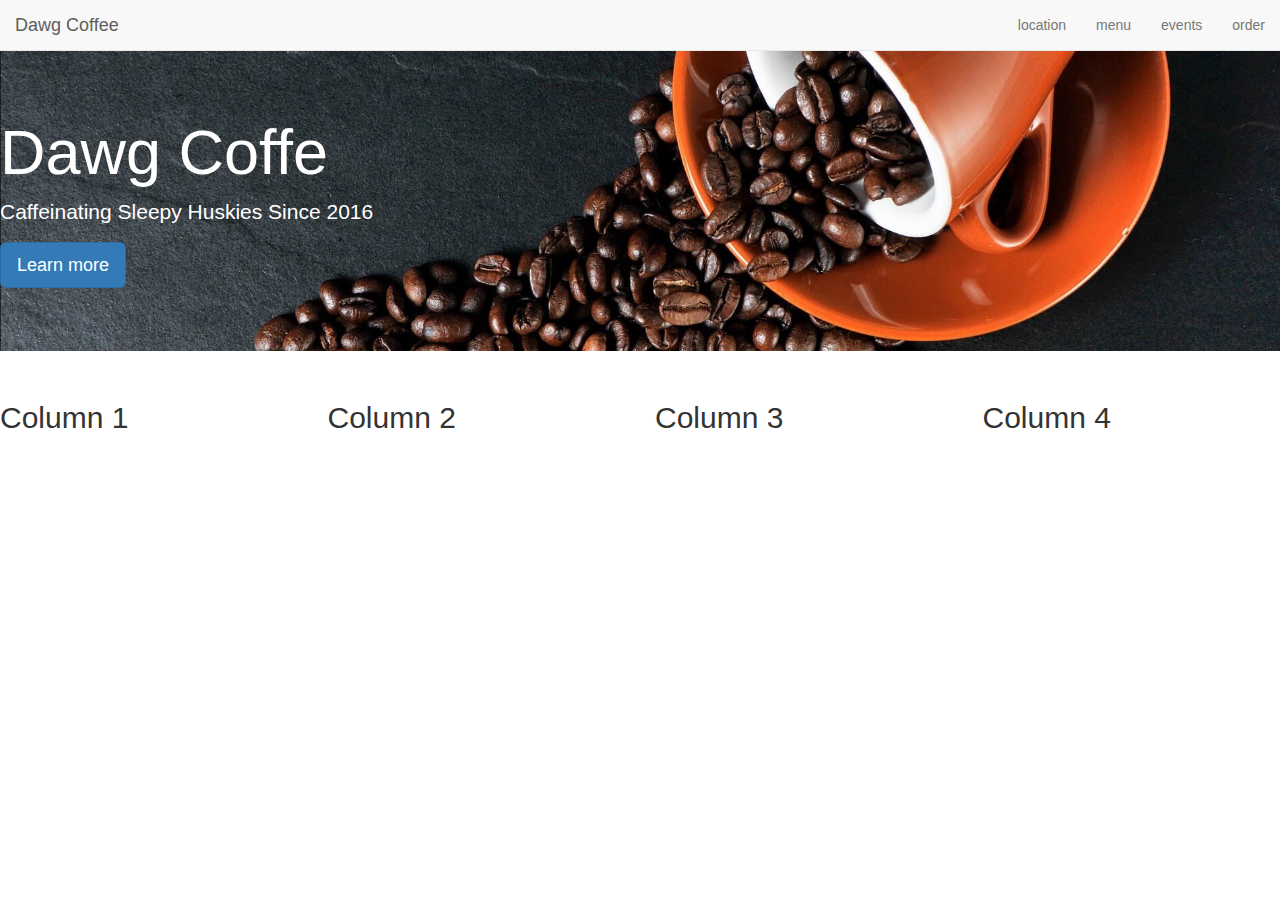
<file: bootstrap/index.html>
<!DOCTYPE html>
<html lang="en">
<head>
    <meta name="viewport" content="width=device-width, initial-scale=1.0">
    <meta charset="UTF-8">
    <title>Bootstrap Demo</title>

    <!--Bootstrap stylesheet CDN link from http://getbootstrap.com/getting-started/-->
    <link rel="stylesheet" href="https://maxcdn.bootstrapcdn.com/bootstrap/3.3.7/css/bootstrap.min.css" integrity="sha384-BVYiiSIFeK1dGmJRAkycuHAHRg32OmUcww7on3RYdg4Va+PmSTsz/K68vbdEjh4u" crossorigin="anonymous">

    <!--our stylesheet, in which we can override Bootstrap's styles where needed-->
    <link rel="stylesheet" href="css/main.css">

</head>
<body>
    <!--start of the responsive navigation bar-->
    <nav class="navbar navbar-default navbar-fixed-top">
        <!--container-fluid class adds a little padding, but doesn't constrain width-->
        <div class="container-fluid">
            <!--navbar header, which includes hamburger menu button and branding-->
            <div class="navbar-header">
                <!--hamburger menu button, shown only on narrow screens.
                `data-target` specifies a selector for the element containing the
                navigation links you want to hide/show when the button is clicked.
                `data-toggle` tells Bootstrap to toggle the `collapse` state,
                thereby hiding/showing the element selected by `data-target`.
                in this case, the selector is #site-nav-links, which selects
                the element with id="site-nav-links" (just like CSS selectors)
                -->
                <button type="button" 
                    class="navbar-toggle collapsed" 
                    data-target="#site-nav-links" 
                    data-toggle="collapse"  
                    aria-expanded="false">

                    <!--the hamburger icon itself, which Bootstrap creates
                    by stacking three bar icons on top of each other
                    the `sr-only` element is for screen readers-->
                    <span class="sr-only">toggle navigation</span>
                    <span class="icon-bar"></span>
                    <span class="icon-bar"></span>
                    <span class="icon-bar"></span>
                </button>
                <!--branding content, which always remains visible-->
                <a class="navbar-brand" href="#">
                    Dawg Coffee
                </a>
            </div>

            <!--navigation links, which are always visible on wide sceens,
            but go into a drop-down menu on narrow screens-->
            <div class="collapse navbar-collapse" id="site-nav-links">
                <!--the `navbar-right` class makes the links right-aligned on desktop-->
                <ul class="nav navbar-nav navbar-right">
                    <li><a href="#location">location</a></li>
                    <li><a href="#menu">menu</a></li>
                    <li><a href="#events">events</a></li>
                    <li><a href="#order">order</a></li>
                </ul>
            </div>
        
        </div> <!--end of .container-fluid-->
    </nav>

    <!--rest of the page content goes here-->
    <header class="jumbotron">
        <div class="contianer">
            <h1>Dawg Coffe</h1>
            <p>Caffeinating Sleepy Huskies Since 2016</p>
            <p><a class="btn btn-primary btn-lg" href="#" role="button">Learn more</a></p>
        </div>
    </header>

    <section>
        <div class="contianer">
            <div class="row">
                <div class="col-sm-6 col-md-3">
                    <h2>Column 1</h2>
                </div>
                <div class="col-sm-6 col-md-3">
                    <h2>Column 2</h2>
                </div>
                <div class="col-sm-6 col-md-3">
                    <h2>Column 3</h2>
                </div>
                <div class="col-sm-6 col-md-3">
                    <h2>Column 4</h2>
                </div>
            </div>
        </div>
    </section>

    <!--we add these script elements here so that they don't block page rendering
    and interaction. sometimes users just wants to click a link and move on,
    so we don't want to force them to wait while large JavaScript files are
    downloaded, parsed, and executed.-->
    <!--jQuery library CDN link from http://code.jquery.com/-->
    <script src="http://code.jquery.com/jquery-3.1.1.min.js" integrity="sha256-hVVnYaiADRTO2PzUGmuLJr8BLUSjGIZsDYGmIJLv2b8=" crossorigin="anonymous"></script>
    
    <!--Bootstrap JavaScript library CDN link from http://getbootstrap.com/getting-started/-->
    <script src="https://maxcdn.bootstrapcdn.com/bootstrap/3.3.7/js/bootstrap.min.js" integrity="sha384-Tc5IQib027qvyjSMfHjOMaLkfuWVxZxUPnCJA7l2mCWNIpG9mGCD8wGNIcPD7Txa" crossorigin="anonymous"></script>

</body>
</html>
</file>
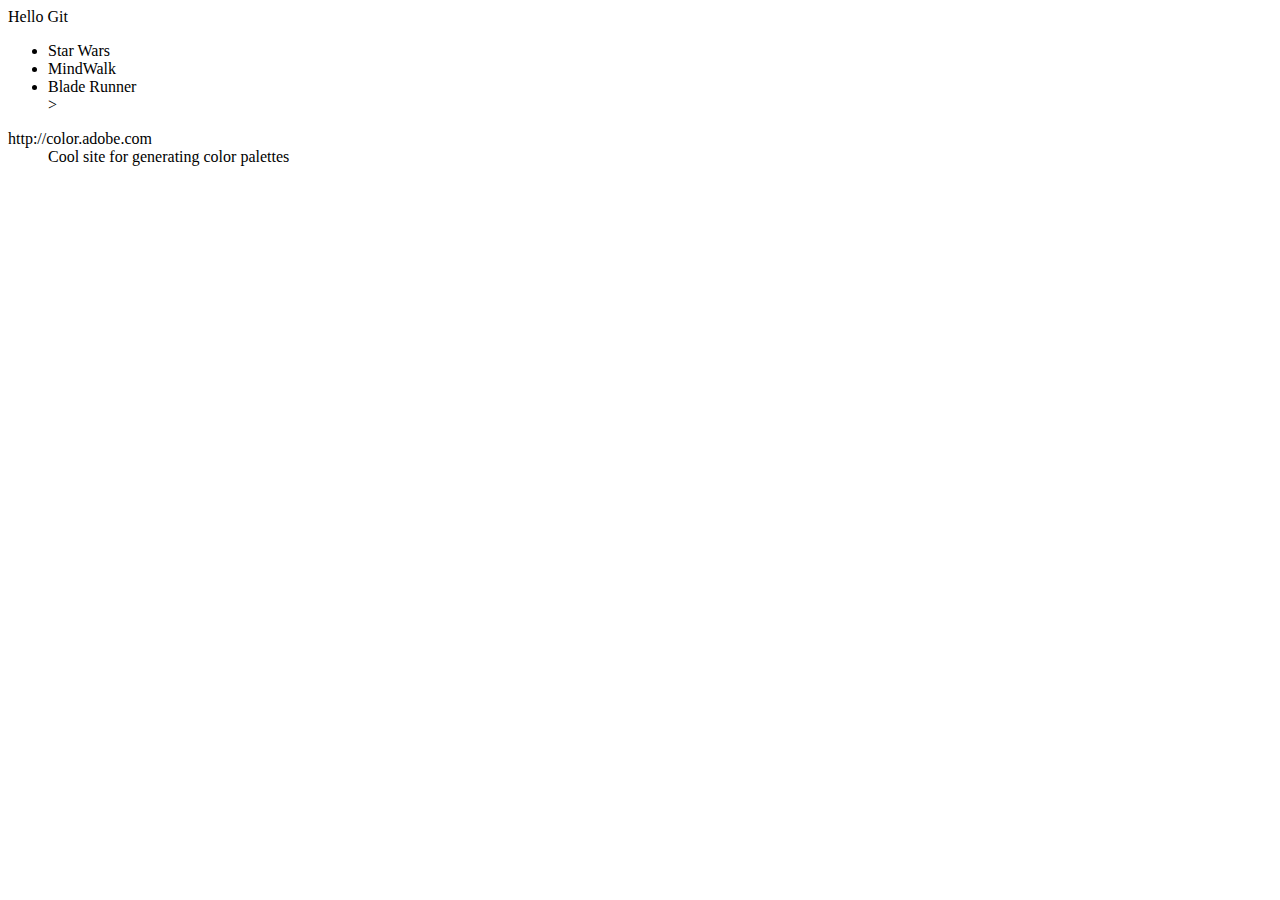
<file: git/index.html>
<!DOCTYPE html>
<html lang="en">
<head>
    <meta charset="UTF-8">
    <title>Document</title>
</head>
<body>
    <hi>Hello Git</hi>
    <ul>
        <li>Star Wars</li>
        <li>MindWalk</li>
        <li>Blade Runner</li>>
    </ul>
    <dl>
        <dt>http://color.adobe.com</dt>
        <dd>Cool site for generating color palettes</dd>
    </dl>
</body>
</html>
</file>
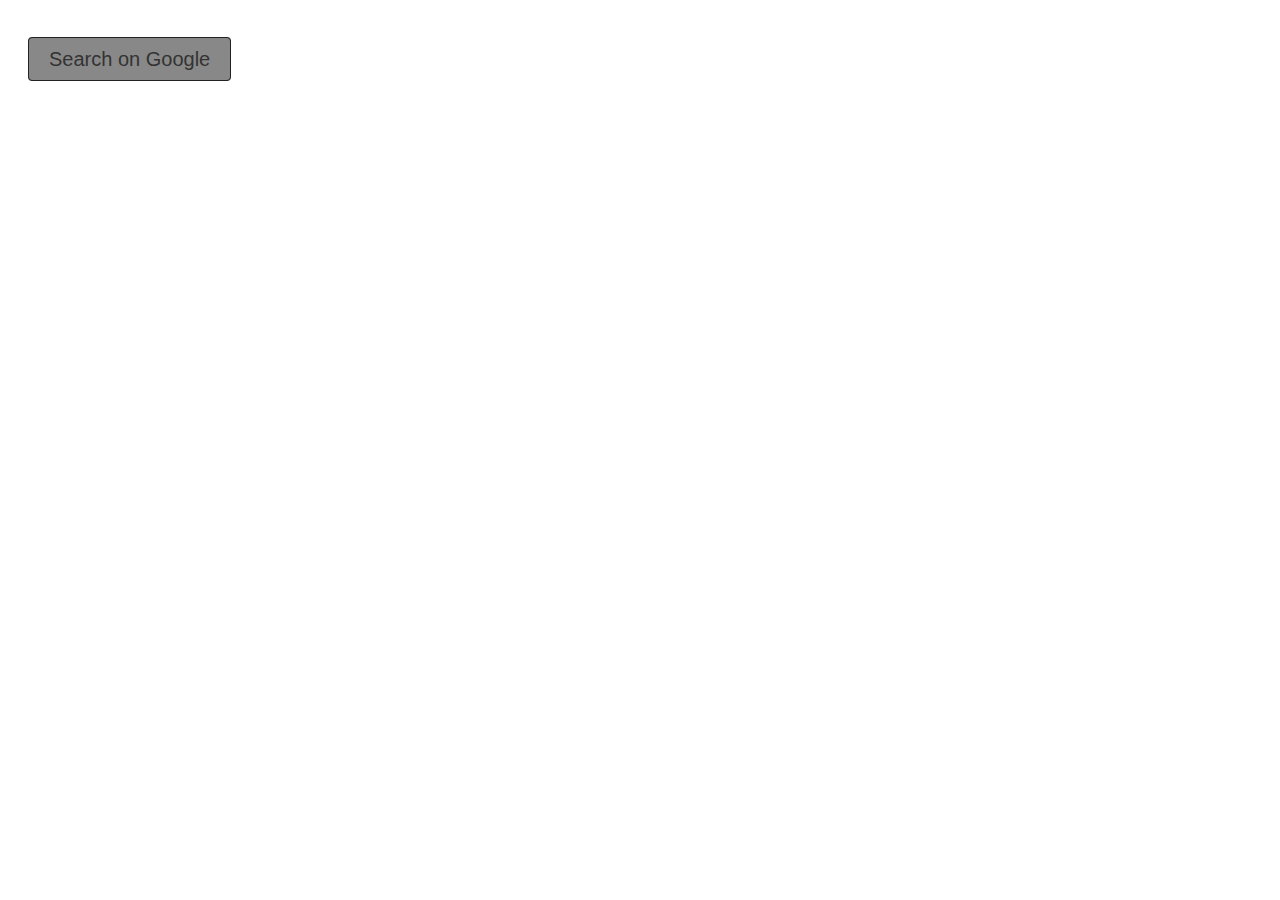
<file: links/index.html>
<!DOCTYPE html>
<html lang="en">
<head>
    <meta name="viewport" content="width=device-width, initial-scale=1.0">
    <meta charset="UTF-8">
    <title>Styling Links</title>
    
    <!--font awesome-->
    <link href="https://maxcdn.bootstrapcdn.com/font-awesome/4.6.3/css/font-awesome.min.css" rel="stylesheet" integrity="sha384-T8Gy5hrqNKT+hzMclPo118YTQO6cYprQmhrYwIiQ/3axmI1hQomh7Ud2hPOy8SP1" crossorigin="anonymous">
    
    <!--our own stylesheet-->
    <link rel="stylesheet" href="css/main.css">
</head>
<body class="fadeIn">
    <main>
        <p>
            <!--links with just icons in them can't be read by a screen reader--what do we need to add?-->
            <a class="icon-link" href="https://www.google.com" aria-label="Search with Google"><i class="fa fa-google" aria-hidden="true"></i></a>
        </p>

        <p>
            <!--lets make this link look and act like a button-->
            <a class="button-link" href="https://www.google.com">Search on Google</a>
        </p>
    </main>
</body>
</html>
</file>
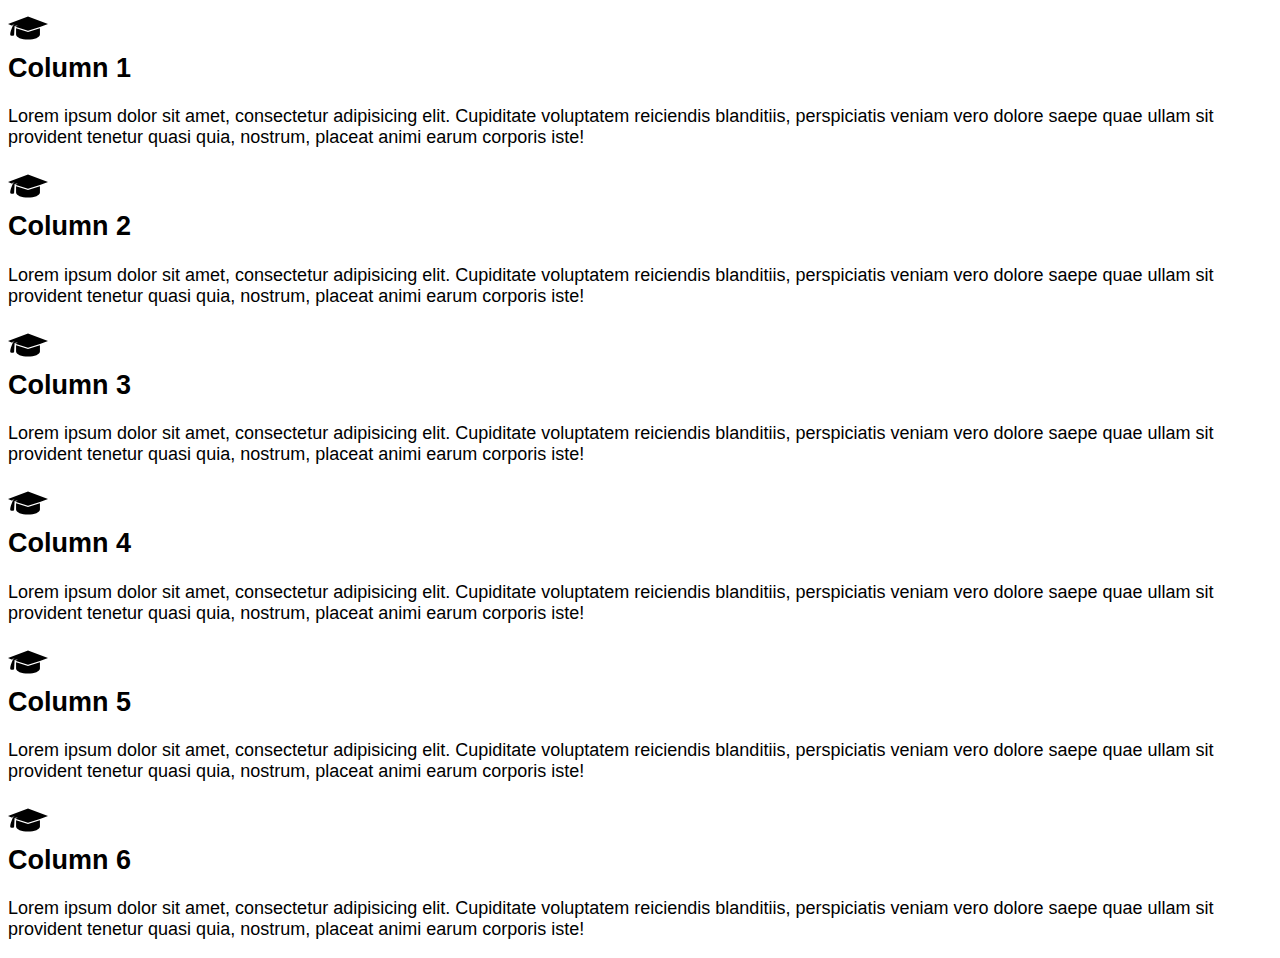
<file: responsive/exercise/index.html>
<!DOCTYPE html>
<html lang="en">
<head>
	<meta name="viewport" content="width=device-width, initial-scale=1.0">
	<meta charset="UTF-8">
	<title>Flexbox!</title>
	<link rel="stylesheet" href="css/main.css">
</head>
<body>
	<main>
		<div class="row">
			<div class="col">
				<div class="block-icon">
					<svg xmlns="http://www.w3.org/2000/svg" viewBox="0 0 791.803 791.803"><path d="M395.904 475.016l-236.203-72.7v121.42c0 56.133 105.788 101.644 236.275 101.644 130.48 0 236.285-45.51 236.285-101.644 0-.442-.145-.886-.154-1.318V402.316l-236.202 72.7z"/><path d="M0 318.734l84.383 30.185 7.19-15.402 31-2.635 4.42 4.6-26.6 6.307-3.877 11.475c-.007 0-60.087 125.604-51.263 187.05 0 0 37.502 22.37 74.988 0l9.963-168V358.33l55.8-12.587-3.94 9.705-41.605 13.53 19.242 6.873 236.203 72.7 236.2-72.7 159.7-57.115-395.9-152.313L0 318.734z"/></svg>
				</div>
				<div class="block-content">
					<h2>Column 1</h2>
					<p>Lorem ipsum dolor sit amet, consectetur adipisicing elit. Cupiditate voluptatem reiciendis blanditiis, perspiciatis veniam vero dolore saepe quae ullam sit provident tenetur quasi quia, nostrum, placeat animi earum corporis iste!</p>
				</div>
			</div>
			<div class="col">
				<div class="block-icon">
					<svg xmlns="http://www.w3.org/2000/svg" viewBox="0 0 791.803 791.803"><path d="M395.904 475.016l-236.203-72.7v121.42c0 56.133 105.788 101.644 236.275 101.644 130.48 0 236.285-45.51 236.285-101.644 0-.442-.145-.886-.154-1.318V402.316l-236.202 72.7z"/><path d="M0 318.734l84.383 30.185 7.19-15.402 31-2.635 4.42 4.6-26.6 6.307-3.877 11.475c-.007 0-60.087 125.604-51.263 187.05 0 0 37.502 22.37 74.988 0l9.963-168V358.33l55.8-12.587-3.94 9.705-41.605 13.53 19.242 6.873 236.203 72.7 236.2-72.7 159.7-57.115-395.9-152.313L0 318.734z"/></svg>
				</div>
				<div class="block-content">
					<h2>Column 2</h2>
					<p>Lorem ipsum dolor sit amet, consectetur adipisicing elit. Cupiditate voluptatem reiciendis blanditiis, perspiciatis veniam vero dolore saepe quae ullam sit provident tenetur quasi quia, nostrum, placeat animi earum corporis iste!</p>
				</div>
			</div>
			<div class="col">
				<div class="block-icon">
					<svg xmlns="http://www.w3.org/2000/svg" viewBox="0 0 791.803 791.803"><path d="M395.904 475.016l-236.203-72.7v121.42c0 56.133 105.788 101.644 236.275 101.644 130.48 0 236.285-45.51 236.285-101.644 0-.442-.145-.886-.154-1.318V402.316l-236.202 72.7z"/><path d="M0 318.734l84.383 30.185 7.19-15.402 31-2.635 4.42 4.6-26.6 6.307-3.877 11.475c-.007 0-60.087 125.604-51.263 187.05 0 0 37.502 22.37 74.988 0l9.963-168V358.33l55.8-12.587-3.94 9.705-41.605 13.53 19.242 6.873 236.203 72.7 236.2-72.7 159.7-57.115-395.9-152.313L0 318.734z"/></svg>
				</div>
				<div class="block-content">
					<h2>Column 3</h2>
					<p>Lorem ipsum dolor sit amet, consectetur adipisicing elit. Cupiditate voluptatem reiciendis blanditiis, perspiciatis veniam vero dolore saepe quae ullam sit provident tenetur quasi quia, nostrum, placeat animi earum corporis iste!</p>
				</div>
			</div>
			<div class="col">
				<div class="block-icon">
					<svg xmlns="http://www.w3.org/2000/svg" viewBox="0 0 791.803 791.803"><path d="M395.904 475.016l-236.203-72.7v121.42c0 56.133 105.788 101.644 236.275 101.644 130.48 0 236.285-45.51 236.285-101.644 0-.442-.145-.886-.154-1.318V402.316l-236.202 72.7z"/><path d="M0 318.734l84.383 30.185 7.19-15.402 31-2.635 4.42 4.6-26.6 6.307-3.877 11.475c-.007 0-60.087 125.604-51.263 187.05 0 0 37.502 22.37 74.988 0l9.963-168V358.33l55.8-12.587-3.94 9.705-41.605 13.53 19.242 6.873 236.203 72.7 236.2-72.7 159.7-57.115-395.9-152.313L0 318.734z"/></svg>
				</div>
				<div class="block-content">
					<h2>Column 4</h2>
					<p>Lorem ipsum dolor sit amet, consectetur adipisicing elit. Cupiditate voluptatem reiciendis blanditiis, perspiciatis veniam vero dolore saepe quae ullam sit provident tenetur quasi quia, nostrum, placeat animi earum corporis iste!</p>
				</div>
			</div>
			<div class="col">
				<div class="block-icon">
					<svg xmlns="http://www.w3.org/2000/svg" viewBox="0 0 791.803 791.803"><path d="M395.904 475.016l-236.203-72.7v121.42c0 56.133 105.788 101.644 236.275 101.644 130.48 0 236.285-45.51 236.285-101.644 0-.442-.145-.886-.154-1.318V402.316l-236.202 72.7z"/><path d="M0 318.734l84.383 30.185 7.19-15.402 31-2.635 4.42 4.6-26.6 6.307-3.877 11.475c-.007 0-60.087 125.604-51.263 187.05 0 0 37.502 22.37 74.988 0l9.963-168V358.33l55.8-12.587-3.94 9.705-41.605 13.53 19.242 6.873 236.203 72.7 236.2-72.7 159.7-57.115-395.9-152.313L0 318.734z"/></svg>
				</div>
				<div class="block-content">
					<h2>Column 5</h2>
					<p>Lorem ipsum dolor sit amet, consectetur adipisicing elit. Cupiditate voluptatem reiciendis blanditiis, perspiciatis veniam vero dolore saepe quae ullam sit provident tenetur quasi quia, nostrum, placeat animi earum corporis iste!</p>
				</div>
			</div>
			<div class="col">
				<div class="block-icon">
					<svg xmlns="http://www.w3.org/2000/svg" viewBox="0 0 791.803 791.803"><path d="M395.904 475.016l-236.203-72.7v121.42c0 56.133 105.788 101.644 236.275 101.644 130.48 0 236.285-45.51 236.285-101.644 0-.442-.145-.886-.154-1.318V402.316l-236.202 72.7z"/><path d="M0 318.734l84.383 30.185 7.19-15.402 31-2.635 4.42 4.6-26.6 6.307-3.877 11.475c-.007 0-60.087 125.604-51.263 187.05 0 0 37.502 22.37 74.988 0l9.963-168V358.33l55.8-12.587-3.94 9.705-41.605 13.53 19.242 6.873 236.203 72.7 236.2-72.7 159.7-57.115-395.9-152.313L0 318.734z"/></svg>
				</div>
				<div class="block-content">
					<h2>Column 6</h2>
					<p>Lorem ipsum dolor sit amet, consectetur adipisicing elit. Cupiditate voluptatem reiciendis blanditiis, perspiciatis veniam vero dolore saepe quae ullam sit provident tenetur quasi quia, nostrum, placeat animi earum corporis iste!</p>
				</div>
			</div>
		</div>
	</main>	
</body>
</html>
</file>
<file: links/css/main.css>
body {
    font-family: "Helvetica Neue", Helvetica, Arial, sans-serif;
    font-size: 20px;
    padding: 1em;
}

.icon-link {
    color: #333;
}

.icon-link:hover{
    color: #F00;
}

.button-link{
    color:#333;
    text-decoration: none;
    border-width: 1px;
    border-style:solid;
    border-color:#222;
    padding: 0.5em 1em;
    border-radius:4px;
    background-color: #888;
    transition: all 500ms;
}

.button-link:hover{
    background-color: #EEE;
}

@keyframes fadeIn {
    from {
        opacity: 0;
    }

    to {
        ocapcity: 1;
    }
}

.fadeIn {
    animation-name: fadeIn;
    animation-duration: 1s;
}
</file>
<file: responsive/exercise/css/main.css>
/* styles for the flexbox exercise */

/* By default the `width` property affects only the width of the
content are within an element, and padding is then added on top 
of that. Setting `box-sizing` to `border-box` tells the browser 
that `width` applies to the entire element width, including
padding and borders */
* {
	box-sizing: border-box;
}

body {
	font-family: 'Helvetica Neue', Helvetica, Arial, sans-serif;
	font-size: 18px;
}

svg {
	width: 40px;
}

h2 {
	margin-top: 0;
}

.container {
	padding: 10px;
	max-width: 1170px;
	margin: 0 auto;
}

/* add your styles here */
</file>
<file: bootstrap/css/main.css>
/* 
our styles go here
since this file is added after Bootstrap's CSS,
we can override their formatting as needed
*/

body {
    /* since the navbar is fixed to the top of the body,
    and is 50px tall, we need that much padding so that
    the content doesn't start under the navbar*/
    padding-top: 50px;
}

/* our css overwrite boostrap*/
.jumbotron {
    background-image:url(../img/banner.jpg);
    background-position: center;
    background-size:cover;
    color:#FFF;
}
</file>
